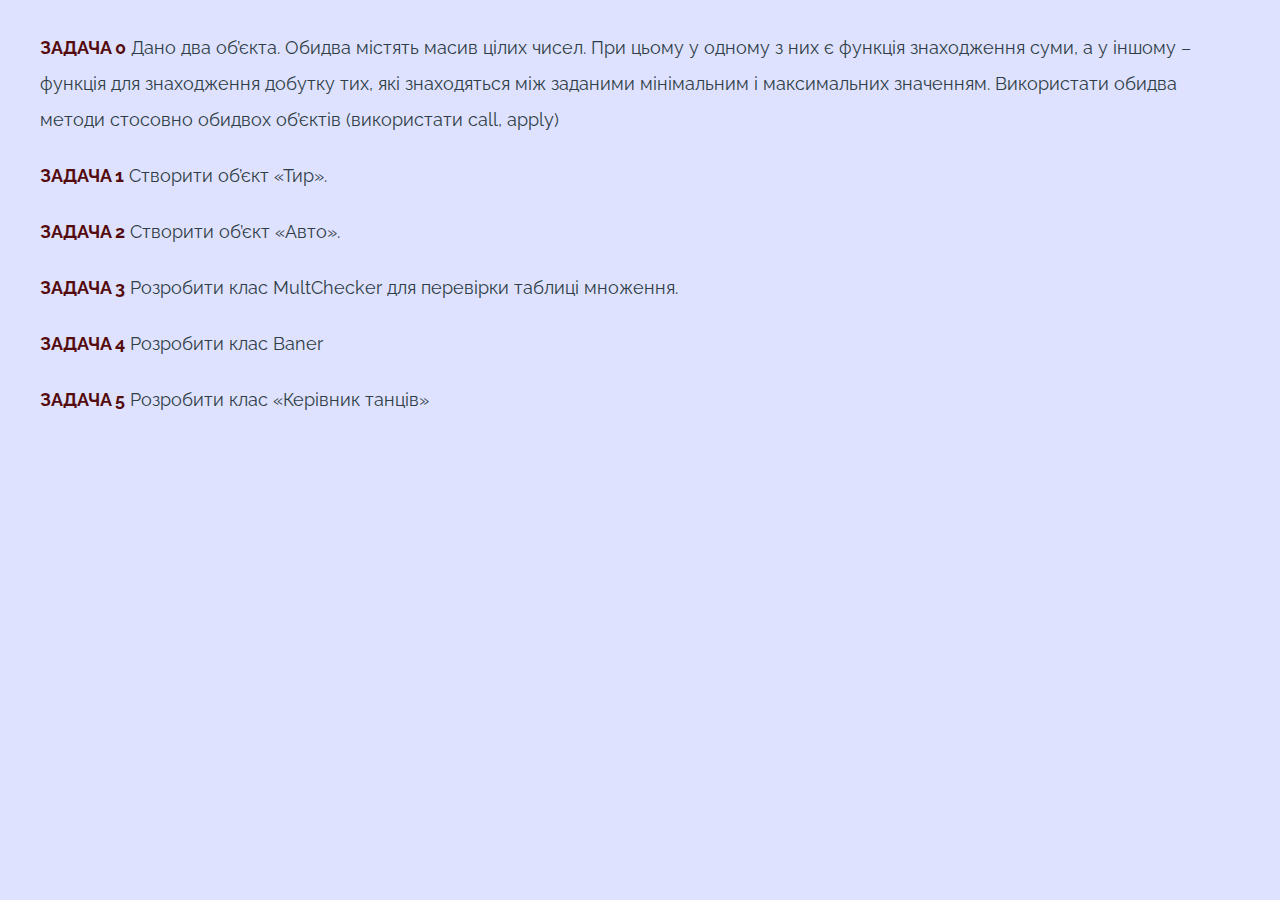
<file: index.html>
<!DOCTYPE html>
<html lang="en">

<head>
	<meta charset="UTF-8">
	<meta http-equiv="X-UA-Compatible" content="IE=edge">
	<meta name="viewport" content="width=device-width, initial-scale=1.0">
	<link rel="stylesheet" href="css/style.css">
	<link rel="shortcut icon" href="icon.png">
	<title>Homework 15</title>
</head>

<body>
	<div class="wrapper">
		<main class="page">
			<div class="page__container">
				<ul class="page__list">
					<li class="page__item"><a href="task/task_0.html" class="page__link" target="_blank">Задача 0</a> 
						Дано два об’єкта. Обидва містять масив цілих чисел. При цьому у одному з них є функція знаходження суми, а у іншому – функція для знаходження добутку тих, які знаходяться між заданими мінімальним і максимальних значенням.
						Використати обидва методи стосовно обидвох об’єктів (використати call, apply)</li>
					<li class="page__item"><a href="task/task_1.html" class="page__link" target="_blank">Задача 1</a> Створити об’єкт «Тир».</li>
					<li class="page__item"><a href="task/task_2.html" class="page__link" target="_blank">Задача 2</a> Створити об’єкт «Авто».</li>
					<li class="page__item"><a href="task/task_3.html" class="page__link" target="_blank">Задача 3</a> Розробити клас MultChecker для перевірки таблиці множення.</li>
					<li class="page__item"><a href="task/task_4.html" class="page__link" target="_blank">Задача 4</a> Розробити клас Baner</li>
					<li class="page__item"><a href="task/task_5.html" class="page__link" target="_blank">Задача 5</a> Розробити клас «Керівник танців»</li>
				</ul>
			</div>
		</main>
	</div>
</body>

</html>
</file>
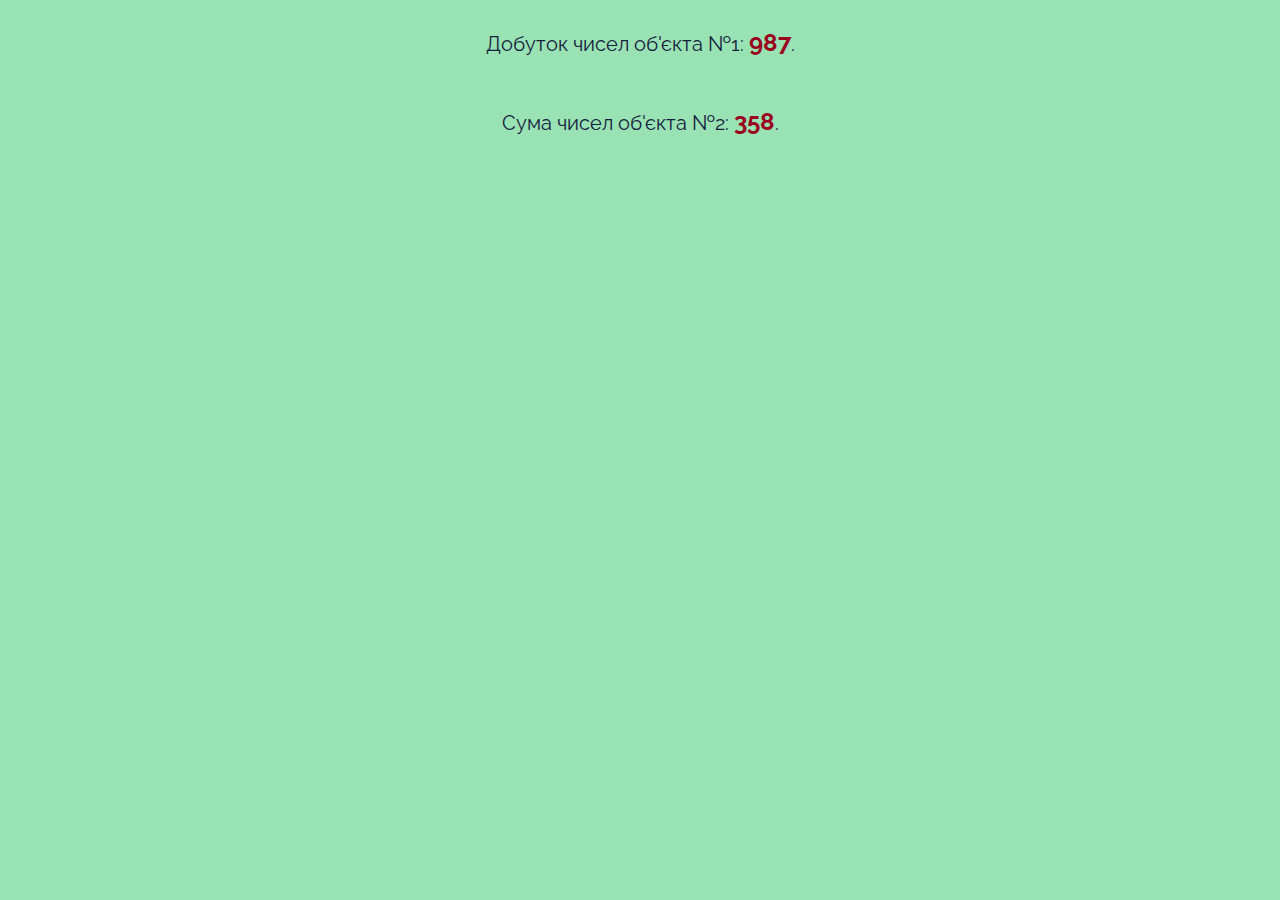
<file: task/task_0.html>
<!DOCTYPE html>
<html lang="en">

<head>
	<meta charset="UTF-8">
	<meta http-equiv="X-UA-Compatible" content="IE=edge">
	<meta name="viewport" content="width=device-width, initial-scale=1.0">
	<link rel="stylesheet" href="style.css">
	<title>Task 0</title>
</head>

<body>
	<script>
		/*Дано два об’єкта. Обидва містять масив цілих чисел. 
		При цьому у одному з них є функція знаходження суми, а у іншому – функція для знаходження добутку тих, 
		які знаходяться між заданими мінімальним і максимальних значенням.
		Використати обидва методи стосовно обидвох об’єктів (використати call, apply)*/
		let obj1 = {
      numbers: [21, 12, 47, 67, 13, 71, 4, 65, 14],
		getSum: function () {
			return this.numbers.reduce((prevSum, element) => prevSum + element)
		},
	}
	let obj2 = {
		numbers: [89, 41, 15, 43, 56, 23, 67, 3, 21],
		getProduct: function (minValue, maxValue) {
			return this.numbers.reduce(
				(prevProduct, num) =>
				(num >= minValue && num <= maxValue) ? prevProduct * num : prevProduct,
				1)
			},
		}
		//використання call
      let sumOfObj_2 = obj1.getSum.call(obj2)
		let prodOfObj_1 = obj2.getProduct.call(obj1, 20, 60)
      //використання apply
      let sumOfObj_2a = obj1.getSum.apply(obj2)
		let prodOfObj_1a = obj2.getProduct.apply(obj1, [20, 60])
		//виведення результату
		document.write(`<p>Добуток чисел об\'єкта №1: <span>${prodOfObj_1}</span>.</p>`)
		document.write(`<p>Сума чисел об\'єкта №2: <span>${sumOfObj_2}</span>.</p>`)
	</script>
</body>
</html>
</file>
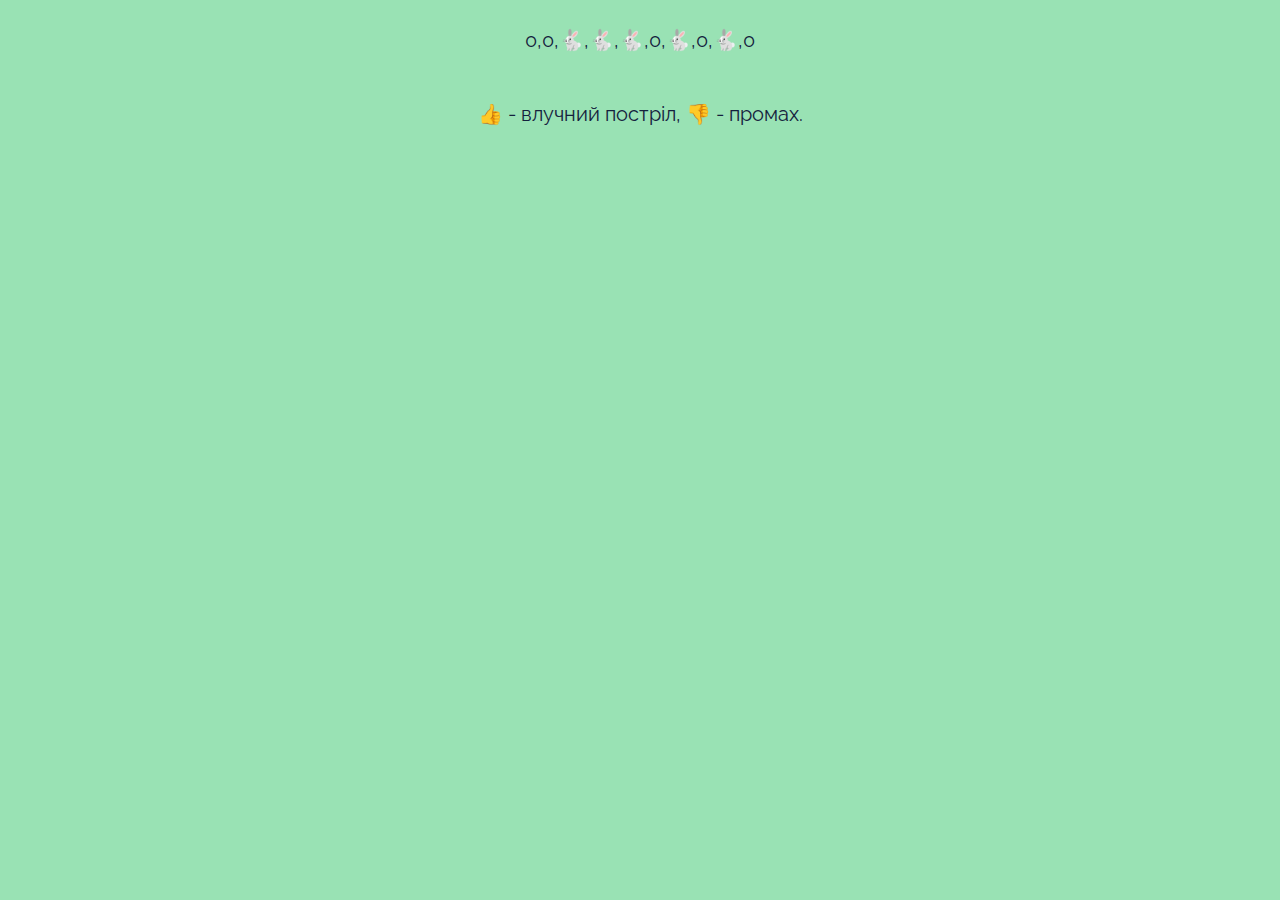
<file: task/task_1.html>
<!DOCTYPE html>
<html lang="en">

<head>
	<meta charset="UTF-8">
	<meta http-equiv="X-UA-Compatible" content="IE=edge">
	<meta name="viewport" content="width=device-width, initial-scale=1.0">
	<link rel="stylesheet" href="style.css">
	<title>Task 1</title>
</head>

<body>
	<script>
	//Створити об’єкт «Тир». У масиві зберігаються 1, якщо у цьому квадраті є заєць і 0 в іншому випадку.
	//-----властивості------
	//-масив заповнений 0(там де зайця немає) та 1(там де заєць є)
	//-----Методи----------
	//-постріл (задається позиція пострілу)
	//-виведення ігрового поля
	//1.Створення об'єкта  використанням конструктура
	function Tir (initNumbers){
		this.field = initNumbers
	}
	Tir.prototype.makeShot = function(shot){
		(this.field[shot] === `&#128007`) ? this.field[shot] = `&#128077` : this.field[shot] = `&#128078`
		return this.field
	}
	Tir.prototype.showField = function(){
		document.write(`<p>${this.field}</p>`)
	}
	//масив із випадковими 0 та 1
	let field = new Array(10).fill(0)
	function putRabbits(arr){
		for(let i = 0; i < 5; i++){
			let randomIndex = Math.floor(Math.random() * (arr.length + 1))
			arr[randomIndex] = `&#128007`
		}
		return arr
	}
	let gameField = putRabbits(field)
	let userShot = parseInt(prompt('Введіть координати для пострілу(від 1 до 10)'))
	let gameObj = new Tir(gameField)
	gameObj.makeShot(userShot-1)
	gameObj.showField()
	document.write(`<p>&#128077 - влучний постріл, &#128078 - промах.</p>`)
	</script>
</body>
</html>
</file>
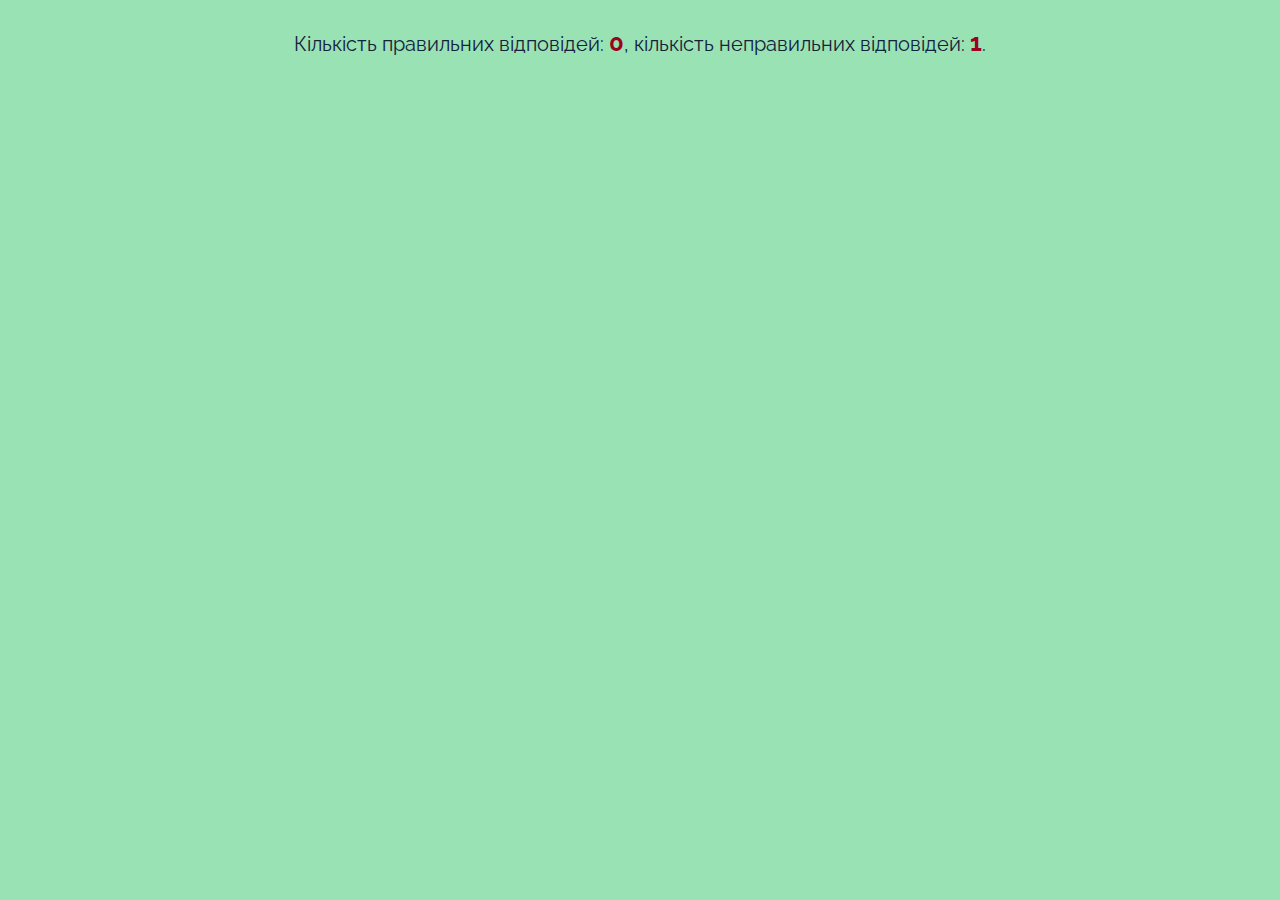
<file: task/task_3.html>
<!DOCTYPE html>
<html lang="en">

<head>
	<meta charset="UTF-8">
	<meta http-equiv="X-UA-Compatible" content="IE=edge">
	<meta name="viewport" content="width=device-width, initial-scale=1.0">
	<link rel="stylesheet" href="style.css">
	<title>Task 3</title>
</head>

<body>
	<script>
		//Розробити клас MultChecker для перевірки таблиці множення
		//----Поля-----
		//= число, яке перевіряємо (наприклад, перевірка частини таблиці множення на 7)
		//= кількість правильних відповідей
		//= кількість неправильних відповідей
		//----Методи-----
		//= генерування прикладу (метод випадковим чином визначає друге число, перше число фіксоване)
		//= перевірка правильності вказаної відповіді
		//= render - виведення інформації про тестування на екран
		class MultChecker{
			constructor(initNumber){
				this.number = initNumber,
				this.correct = 0,
				this.incorrect = 0
			}
			//генерування прикладу (метод випадковим чином визначає друге число, перше число фіксоване)
			exampleGeneration(randomSecondNumber){
				return this.number * randomSecondNumber
			}
			//перевірка правильності вказаної відповіді
			correctnessCheck(answer){
				if(this.exampleGeneration() === answer) return this.correct++
				else return this.incorrect++
			}
			//render - виведення інформації про тестування на екран
			render(){
				return `<p>Кількість правильних відповідей: <span>${this.correct}</span>, кількість неправильних відповідей: <span>${this.incorrect}</span>.</p>`
			}
		}
		let testProduct = new MultChecker(5)
		const randomSecondNumber = 1 + Math.floor(Math.random() * 10)
		let userAnswer = parseInt(prompt(`5 * ${randomSecondNumber} = `))
		testProduct.exampleGeneration(randomSecondNumber)
		testProduct.correctnessCheck(userAnswer)
		document.write(testProduct.render())
	</script>
</body>
</html>
</file>
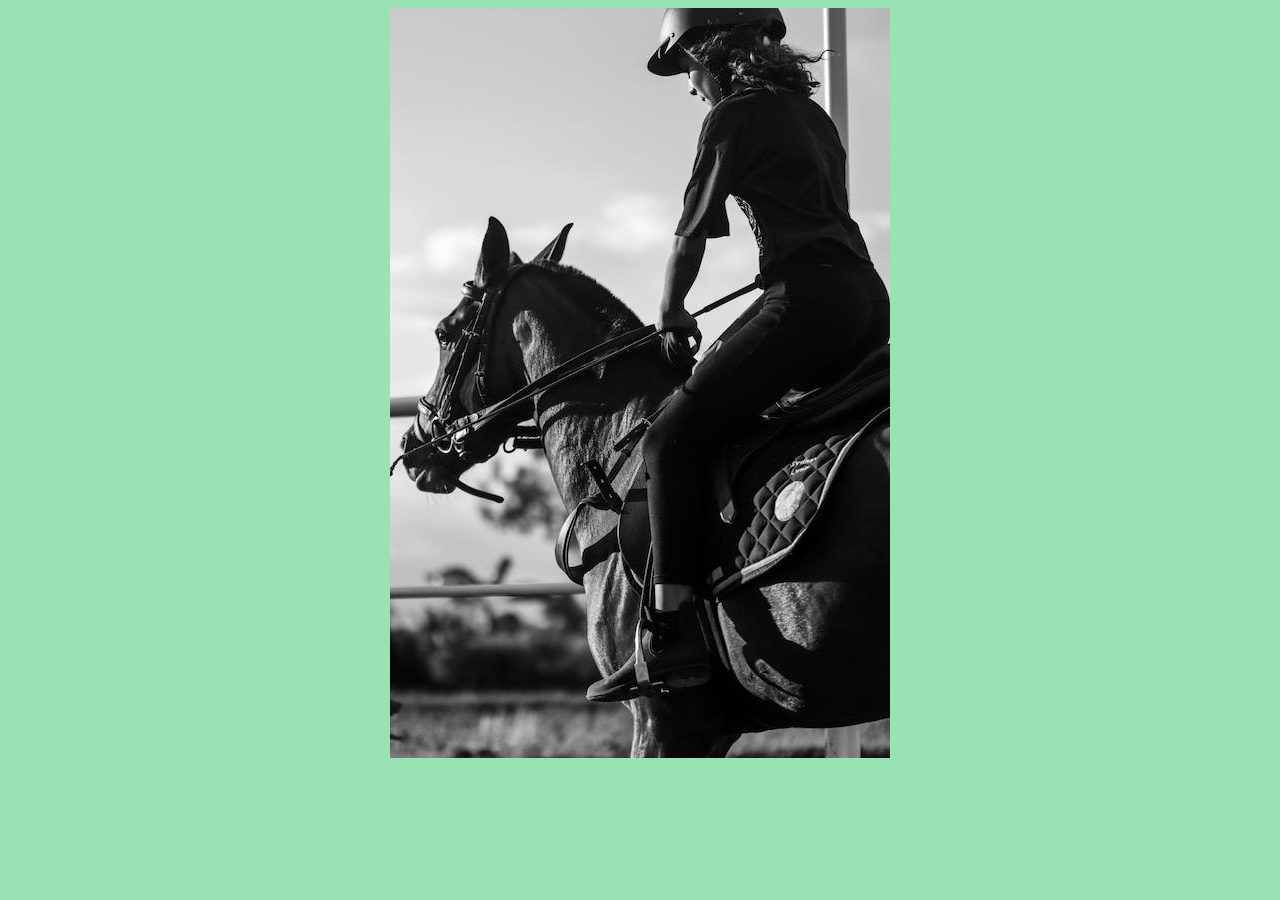
<file: task/task_4.html>
<!DOCTYPE html>
<html lang="en">

<head>
	<meta charset="UTF-8">
	<meta http-equiv="X-UA-Compatible" content="IE=edge">
	<meta name="viewport" content="width=device-width, initial-scale=1.0">
	<link rel="stylesheet" href="style.css">
	<title>Task 4</title>
</head>

<body>
	<script>
		//Розробити клас Baner
		//====Поля=====
		//-масив об’єктів ( графічних зображень та посилань на сайти)
		//===Mетоди====
		//-метод випадкового вибору об’єкта (графічного зображення та посилання)
		//-метод виведення випадкового банера
		class Baner{
			constructor(){
				this.banerArray = [
				{
					image: '<a href="https://www.pexels.com/uk-ua/" target="_blanck"><img src="../task/image/01.jpeg"></a>',
					address: 'https://www.pexels.com/uk-ua/'
				},
				{
					image: '<a href="https://www.pexels.com/uk-ua/" target="_blanck"><img src="../task/image/02.jpeg"></a>',
					address: 'https://www.pexels.com/uk-ua/'
				},
				{
					image: '<a href="https://www.pexels.com/uk-ua/" target="_blanck"><img src="../task/image/03.jpeg"></a>',
					address: 'https://www.pexels.com/uk-ua/'
				},
				{
					image: '<a href="https://www.pexels.com/uk-ua/" target="_blanck"><img src="../task/image/04.jpeg"></a>',
					address: 'https://www.pexels.com/uk-ua/'
				},
				{
					image: '<a href="https://www.pexels.com/uk-ua/" target="_blanck"><img src="../task/image/05.jpeg"></a>',
					address: 'https://www.pexels.com/uk-ua/'
				}
				]
			}
			//-метод випадкового вибору об’єкта (графічного зображення та посилання)
			chooseObj(){
				const randomNumber = Math.floor(Math.random()*this.banerArray.length)
				return this.banerArray[randomNumber]
			}
			//-метод виведення випадкового банера
			showBanner(){
				return document.write(`${this.chooseObj().image}`)
			}
		}
		let banerObj = new Baner()
		banerObj.showBanner()
	</script>
</body>
</html>
</file>
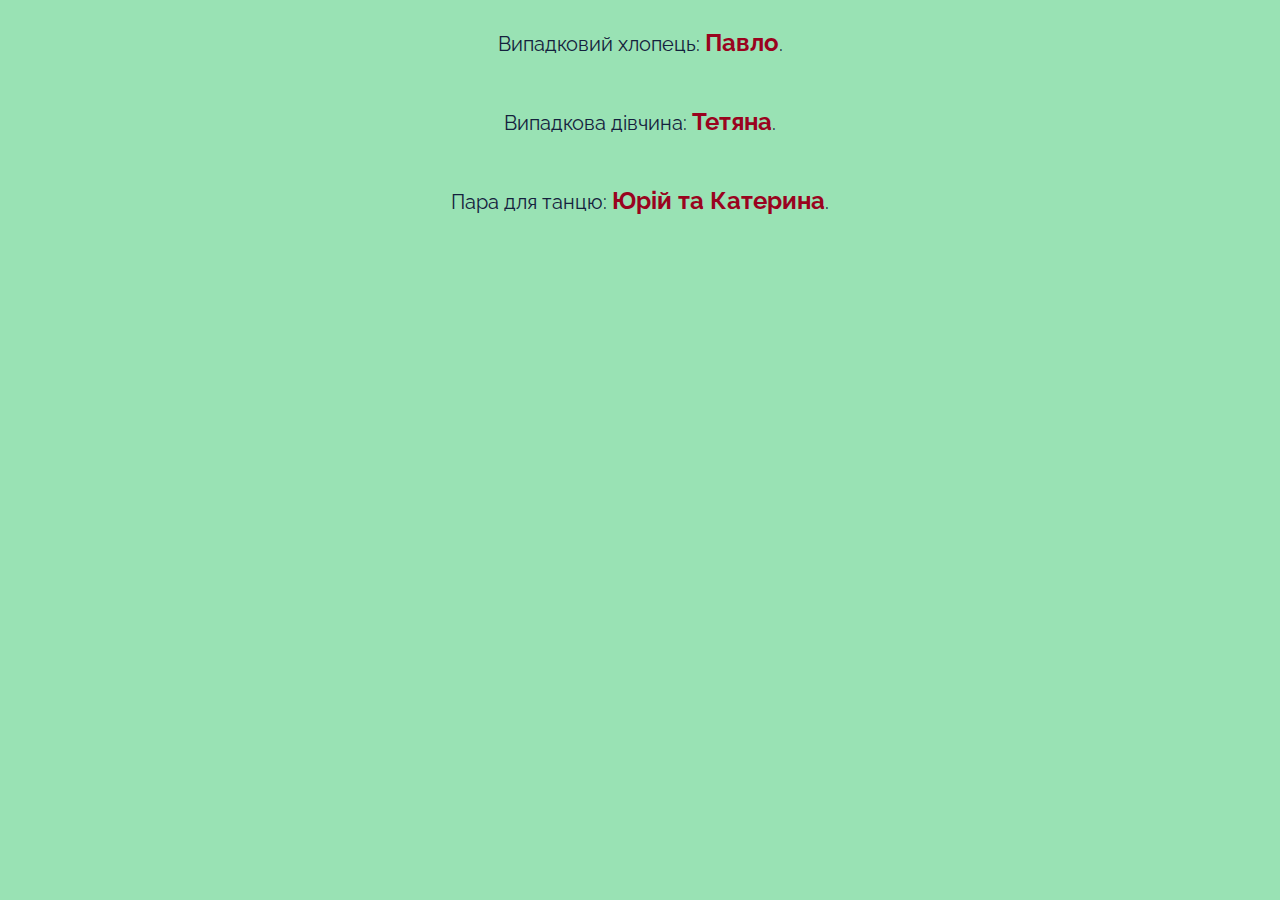
<file: task/task_5.html>
<!DOCTYPE html>
<html lang="en">

<head>
	<meta charset="UTF-8">
	<meta http-equiv="X-UA-Compatible" content="IE=edge">
	<meta name="viewport" content="width=device-width, initial-scale=1.0">
	<link rel="stylesheet" href="style.css">
	<title>Task 5</title>
</head>

<body>
	<script>
		//Розробити клас «Керівник танців»
		//====Поля====
		//-масив імен хлопців
		//-масив імен дівчат
		//===Методи===
		//-метод випадкового вибору імені хлопця
		//-метод випадкового вибору імені дівчини
		//-метод виведення пари для танців
		//-метод run , який ініціює через кожні 5 секунд виведення нової пари для танців
		class Dance{
			constructor(){
				this.boys = ['Павло', 'Олександр', 'Костя', 'Юрій', 'Євген'],
				this.girls = ['Катерина', 'Аліна', 'Ольга', 'Тетяна', 'Юлія', 'Яна', 'Ірина']
			}
			//-метод випадкового вибору імені хлопця
			chooseBoy(){
				let randomNumber = Math.floor(Math.random()*this.boys.length)
				return this.boys[randomNumber]
			}
			//-метод випадкового вибору імені дівчини
			chooseGirl(){
				let randomNumber = Math.floor(Math.random()*this.girls.length)
				return this.girls[randomNumber]
			}
			//-метод виведення пари для танців
			chooseCouple(){
				let randomBoy = Math.floor(Math.random()*this.boys.length)
				let randomGirl = Math.floor(Math.random()*this.girls.length)
				return this.boys[randomBoy] + ' та ' + this.girls[randomGirl]
			}
			//метод run , який ініціює через кожні 5 секунд виведення нової пари для танців
			run(){
				setInterval(
					() => {alert(this.chooseCouple())}
					,5000
				)
			}
		}
		let danceClass = new Dance()
		document.write(`<p>Випадковий хлопець: <span>${danceClass.chooseBoy()}</span>.</p>`)
		document.write(`<p>Випадкова дівчина: <span>${danceClass.chooseGirl()}</span>.</p>`)
		document.write(`<p>Пара для танцю: <span>${danceClass.chooseCouple()}</span>.</p>`)
		danceClass.run()
	</script>
</body>
</html>
</file>
<file: task/style.css>
@import url(https://fonts.googleapis.com/css?family=Raleway:regular,700&display=swap);
body {
	display: flex;
	flex-direction: column;
	align-items: center;
	justify-content: center;
	gap: 10px;
	font-size: 1.25rem;
	font-family: "Raleway",serif;
	color: #14213d;
	background-color: #99e2b4;
}
span {
	font-weight: 700;
	color: #9a031e;
	font-size: 1.5rem;
}
table, td {border: 1px solid #9a031e;}
td {padding: 5px;}
</file>
<file: css/style.css>
@import url("reset.css");
@import url(https://fonts.googleapis.com/css?family=Raleway:regular,700&display=swap);
body {
	font-family: "Raleway",serif;
	font-size: 1.125rem;
	color: #2f3e46;
	background-color: #dee2ff;
}
[class*="__container"] {
	max-width: 1230px;
	padding-left: 15px;
	padding-right: 15px;
	margin: 0 auto;
}
.page__title {
	padding-top: 3.125rem;
	text-align: center;
	font-size: 1.5rem;
	font-weight: 700;
}
.page__list {
	padding-top: 1.875rem;
	display: flex;
	flex-direction: column;
	row-gap: 1.25rem;
	line-height: 2;
}
.page__link {
	text-transform: uppercase;
	color: #540b0e;
	font-weight: 700;
	transition: all 0.3s ease 0s;
}
.page__link:hover {
	color: #ee9b00;
	transform: translate(0px, -20px);
}
.page__item span {
	color: #003049;
	font-weight: 700;
	font-size: 1.375rem;
}
</file>
